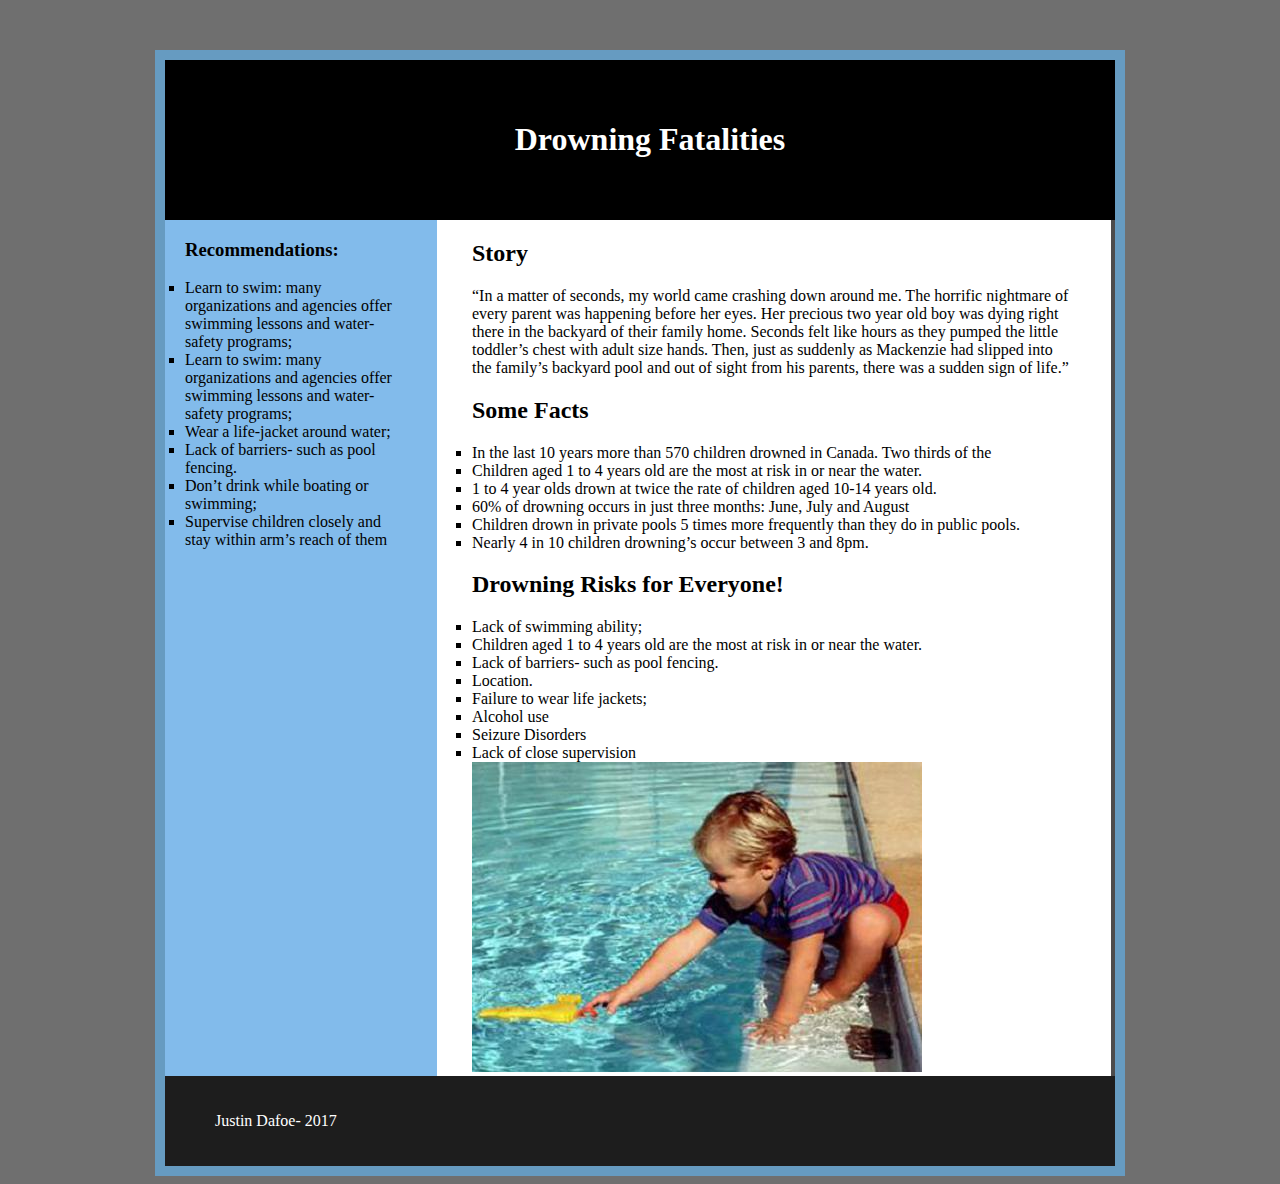
<file: InteractiveBannerAd-JDafoe/drowning.html>
<!DOCTYPE html>
<html>
    
    <head>
        <meta charset="utf-8">
        <title>Drowning Fatalities</title>
        <link rel="stylesheet" href="drowning.css">
    </head>
    <body>
        <div id="container">
        
        <header role="banner">
        
            <h1>Drowning Fatalities</h1>
              
            
        </header>
        
        <main id="mainContent" role="main"> <!-- Main Items -->

        
        <section>
        
        
            
            <h2>Story</h2>
            
            <p>“In a matter of seconds, my world came crashing down around me. The horrific nightmare of every parent was happening before her eyes. Her precious two year old boy was dying right there in the backyard of their family home. Seconds felt like hours as they pumped the little toddler’s chest with adult size hands. Then, just as suddenly as Mackenzie had slipped into the family’s backyard pool and out of sight from his parents, there was a sudden sign of life.”
</p>
        
           
        </section>
            
        <section>
            <h2>Some Facts</h2>
        
        
            <ul>
  <li type="square">In the last 10 years more than 570 children drowned in Canada. Two thirds of the </li>
  <li type="square">Children aged 1 to 4 years old are the most at risk in or near the water.
</li>
  <li type="square">1 to 4 year olds drown at twice the rate of children aged 10-14 years old.
</li>
  <li type="square">60% of drowning occurs in just three months: June, July and August</li>   
  <li type="square"> Children drown in private pools 5 times more frequently than they do in public pools.
</li>    
 <li type="square">Nearly 4 in 10 children drowning’s occur between 3 and 8pm.
 </li>                
                
                
</ul>
            
            
            
            </section>
            
        
        <section>
            <h2>Drowning Risks for Everyone!</h2>
            
                   <ul>
  <li type="square">Lack of swimming ability;
</li>
                   
                       
  <li type="square">Children aged 1 to 4 years old are the most at risk in or near the water.
</li>
  <li type="square">Lack of barriers- such as pool fencing.

</li>
  <li type="square">Location.
</li>   
  <li type="square">Failure to wear life jackets;

</li>    
 <li type="square">Alcohol use
 </li> 
                       
 <li type="square">Seizure Disorders
 </li>  
  <li type="square">Lack of close supervision

 </li>                                   
                
</ul>
            
        <img src="images/Pool-Safety.jpg" alt="goodbyeorion">
            </section>
            
        </main>
            
        <div id="sideBar">
            <aside>
                <h3>Recommendations:
</h3>
                                <ul>
  <li type="square">Learn to swim: many organizations and agencies offer swimming lessons and water-safety programs; 

                               <ul>
  <li type="square">Learn to swim: many organizations and agencies offer swimming lessons and water-safety programs; 

</li>
                   
                       
  <li type="square">Wear a life-jacket around water;

</li>
  <li type="square">Lack of barriers- such as pool fencing.

</li>
  <li type="square">Don’t drink while boating or swimming;

</li>   
  <li type="square">Supervise children closely and stay within arm’s reach of them       
              
        
         
                
                
                
            </aside>
        </div>
            
        <footer id="mainFooter" role="contentinfo">
             
            <p>Justin Dafoe- 2017  </p>
            
                  
        </footer>
            
        </div>
    </body>
</html>
</file>
<file: InteractiveBannerAd-JDafoe/drowning.css>
body{
    background-color: #6f6f6f; 
    font-family: serif; 
}

ul {
    list-style-type: none;
    margin: 0;
    padding: 0;
}

#container{
    border: 10px #669bc1 solid;
    background-color: #ff001c;
    padding: 5;
    width: 950px;
    background-color: #82bbeb;
    margin: auto;
    margin-top: 50px;
    float:none;
}

/* layout header as a banner */
header{
    background-color: #000000;
    color: #FFF;
    padding: 40px;
    margin: auto;
    padding-left: 60px;
}
header img{
    width: 800px;
    height: 230px;
}

/*remove extra space around h1 in the header*/
header h1{
    margin: 0.2;
}

/*make main content roughly 2/3 with left column */
#mainContent{
    width: 600px;  /* Also when removed goes back to normal aka back to normal top/bottom page */
    float: right;  /* <---- */
    padding-left: 35px;
    padding-right: 39px;
    border-right: 4px solid #4d4c4c;
    background-color: white;
}
/* make side bar the left column (Orion did right)(To put it to the right, id make it float left above) */
#sideBar{
    width: 220px;
    float: left;
    padding-left: 20px;
    padding-right: 20px;
}
/* use footer to tie the overall esign together */
#mainFooter{
    clear: both;
    background-color: #1d1d1d;;
    color: #FFF;
    padding: 20px;
    padding-left: 50px;
}

.imgWithText{
    width: 120px
    margin-right: 15px;
    margin-bottom: 10px;
}

h1{
    text-align: center
        
}

h2{
    clear: both;
}
</file>
